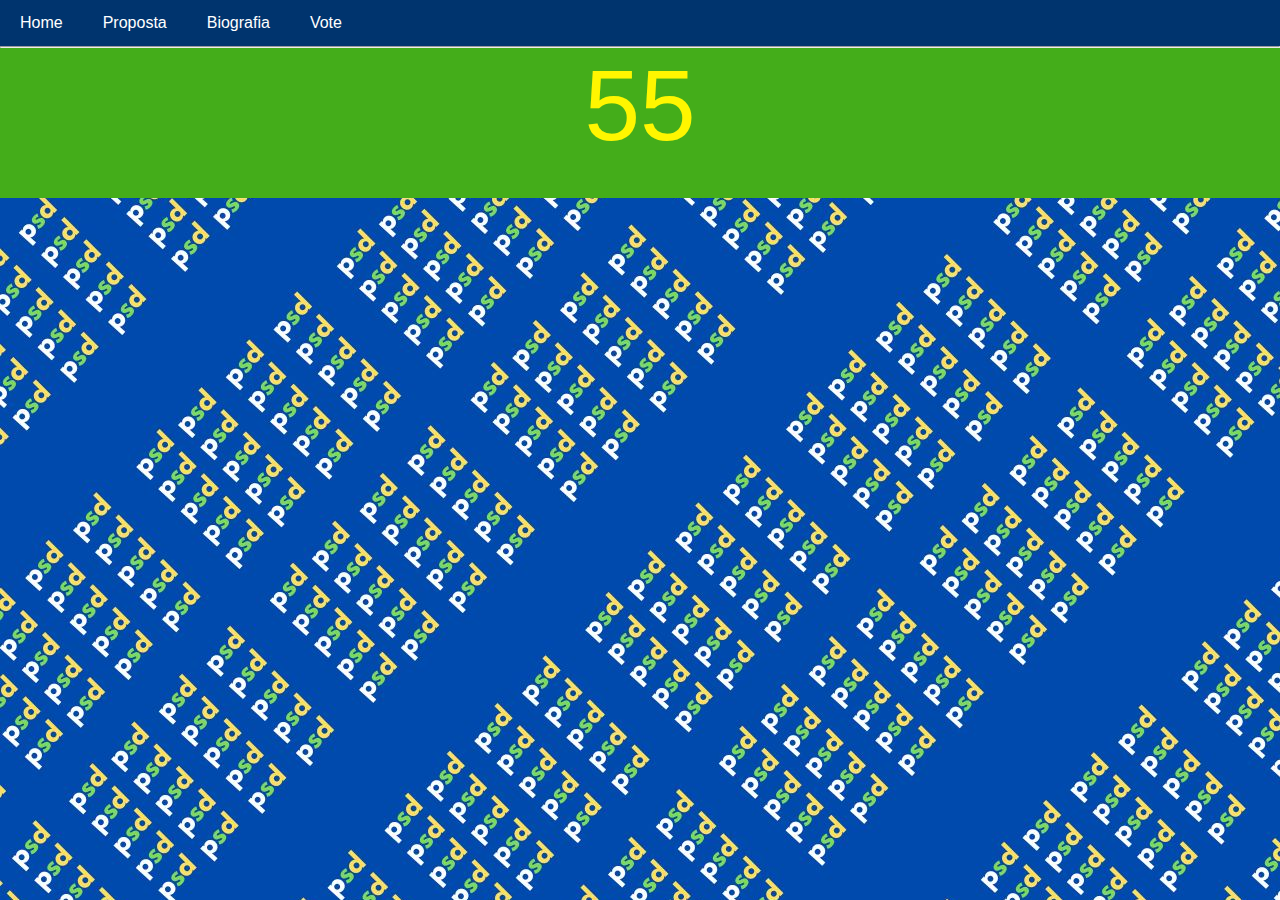
<file: Contatinho.html>
<!DOCTYPE html>
<html lang="en">
<head>
    <meta charset="UTF-8">
    <meta name="viewport" content="width=device-width, initial-scale=1.0">
    <link rel="stylesheet" href="style.css">
    <title>Contato</title>
</head>
<body>
    <div class="navbar">
        <a href="index.html">Home</a>
        <a href="servico.html">Proposta</a>
        <a href="historia.html">Biografia</a>
        <a href="Sistema_voto.html">Vote</a>
    </div>
    <hr>
    <p style="text-align:center" class="voto">
        55
    </p>
    
</body>
</html>
</file>
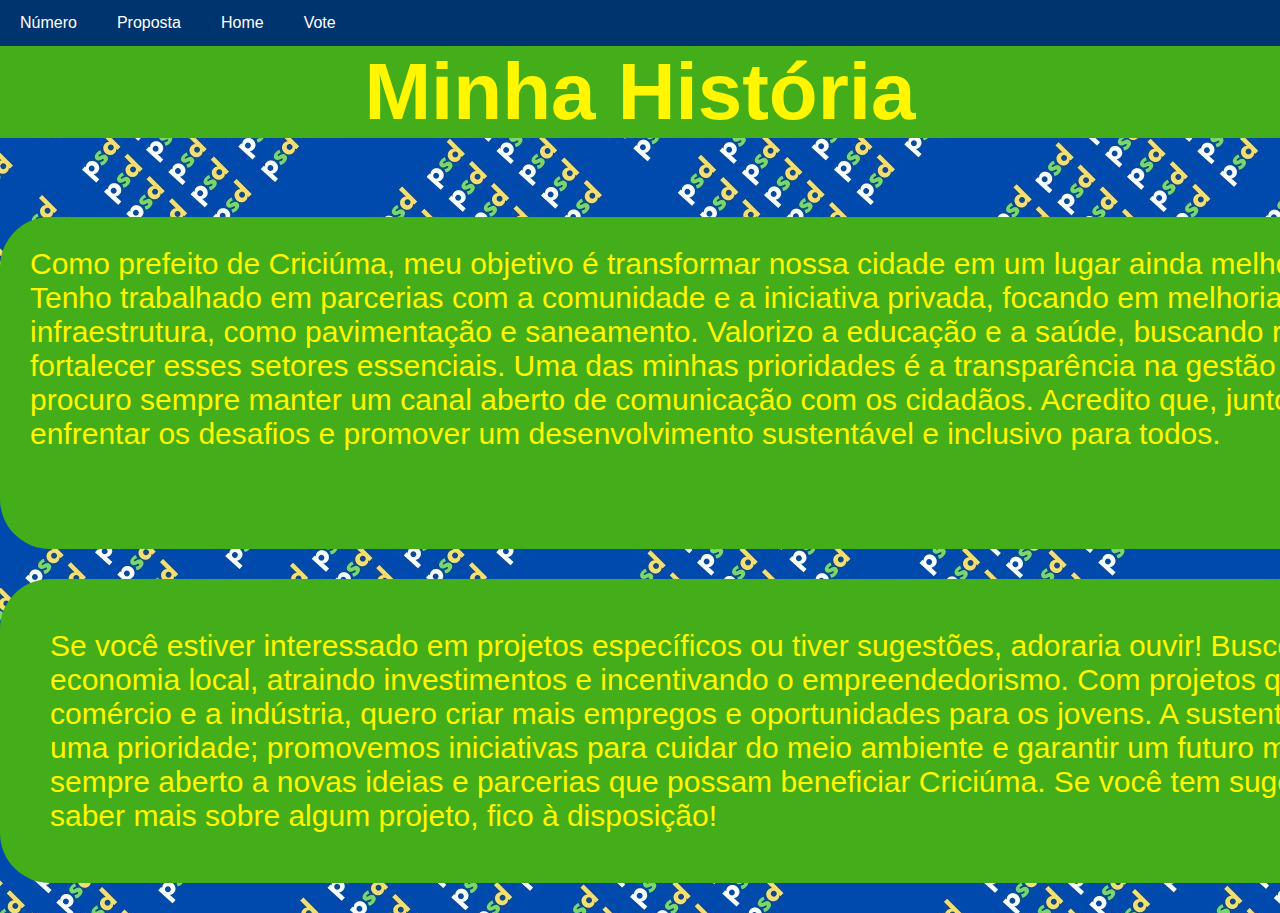
<file: historia.html>
<!DOCTYPE html>
<html lang="en">
<head>
    <meta charset="UTF-8">
    <meta name="viewport" content="width=device-width, initial-scale=1.0">
    <link rel="stylesheet" href="style.css">
    <title>Document</title>
</head>
<body>
    <div class="navbar">
        <a href="Contatinho.html">Número</a>
        <a href="servico.html">Proposta</a>
        <a href="index.html">Home</a>
        <a href="Sistema_voto.html">Vote</a>
    </div>

    <h1 class="história">Minha História</h1>
    <br>
    <br>
    <br>
    <div class="biografia">
        <p>Como prefeito de Criciúma, meu objetivo é transformar nossa cidade em um lugar ainda melhor para se viver. Tenho trabalhado em parcerias com a comunidade e a iniciativa privada, focando em melhorias na infraestrutura, como pavimentação e saneamento.

            Valorizo a educação e a saúde, buscando recursos para fortalecer esses setores essenciais.
            
            Uma das minhas prioridades é a transparência na gestão pública, então procuro sempre manter um canal aberto de comunicação com os cidadãos. Acredito que, juntos, podemos enfrentar os desafios e promover um desenvolvimento sustentável e inclusivo para todos.</p>
    <br>
    <br>      
    </div>
    <div class="biografia2">
            <p>Se você estiver interessado em projetos específicos ou tiver sugestões, adoraria ouvir!
            
            Busco fortalecer a economia local, atraindo investimentos e incentivando o empreendedorismo. Com projetos que fomentam o comércio e a indústria, quero criar mais empregos e oportunidades para os jovens.
            
            A sustentabilidade também é uma prioridade; promovemos iniciativas para cuidar do meio ambiente e garantir um futuro melhor. Estou sempre aberto a novas ideias e parcerias que possam beneficiar Criciúma. Se você tem sugestões ou quer saber mais sobre algum projeto, fico à disposição!</p>
    </div>
</body>
</html>
</file>
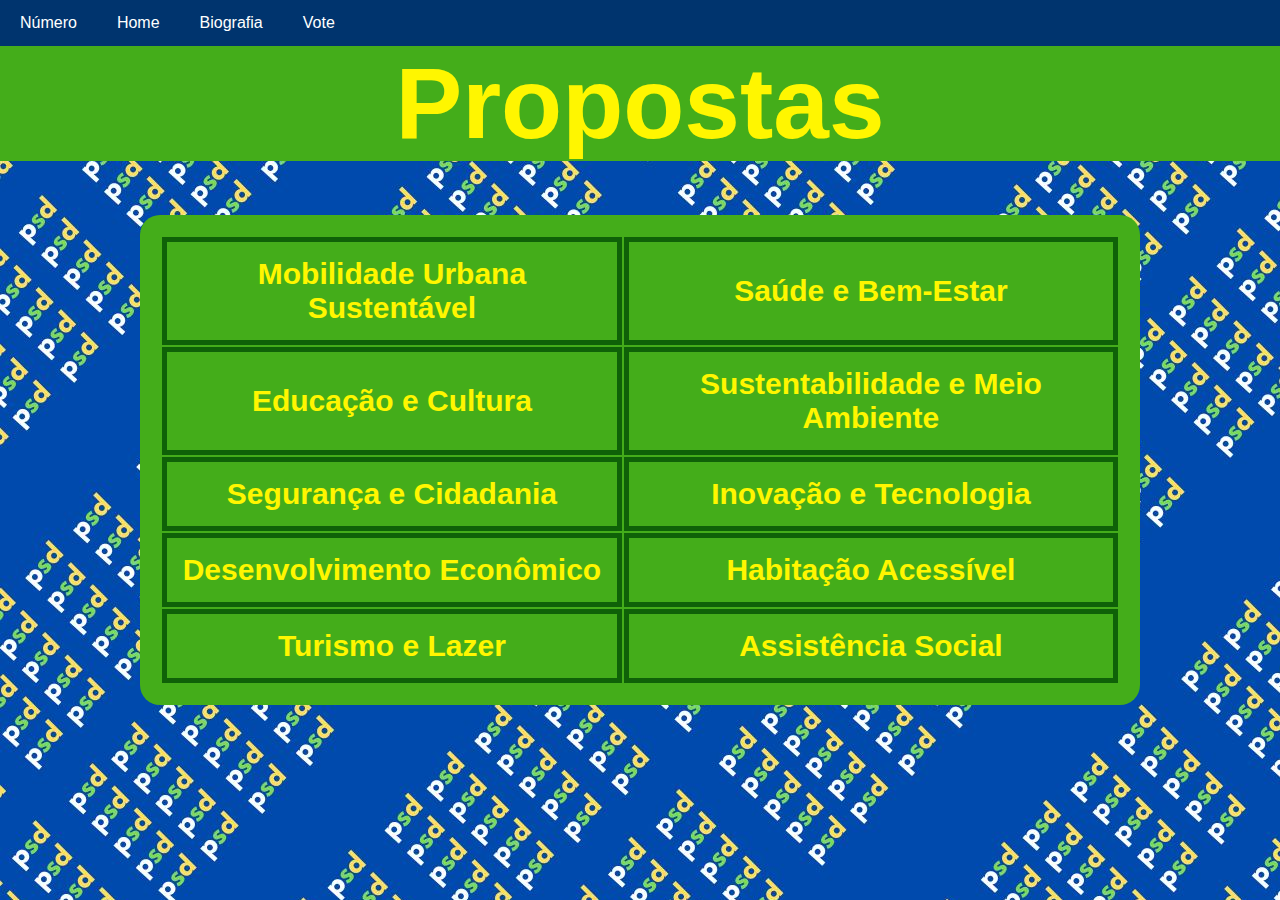
<file: servico.html>
<!DOCTYPE html>
<html lang="pt-BR">
<head>
    <meta charset="UTF-8">
    <meta name="viewport" content="width=device-width, initial-scale=1.0">
    <link rel="stylesheet" href="style.css">
    <title>Meus Serviços</title>
</head>
<body>
    <header class="navbar">
        <a href="Contatinho.html">Número</a>
        <a href="index.html">Home</a>
        <a href="historia.html">Biografia</a>
        <a href="Sistema_voto.html">Vote</a>
    </header>

    <h2 class="trabaio" style="text-align: center;">Propostas</h2>
    <br>
    <br>
    <br>


    <main>
        <table class="tabela" style="margin: 0 auto; width: auto;">
            <tr>
                <td>Mobilidade Urbana Sustentável</td>
                <td>Saúde e Bem-Estar</td>
            </tr>
            <tr>
                <td>Educação e Cultura</td>
                <td>Sustentabilidade e Meio Ambiente</td>
            </tr>
            <tr>
                <td>Segurança e Cidadania</td>
                <td>Inovação e Tecnologia</td>
            </tr>
            <tr>
                <td>Desenvolvimento Econômico</td>
                <td>Habitação Acessível</td>
            </tr>
            <tr>
                <td>Turismo e Lazer</td>
                <td>Assistência Social</td>
            </tr>
        </table>
    </main>


</body>
</html>
</file>
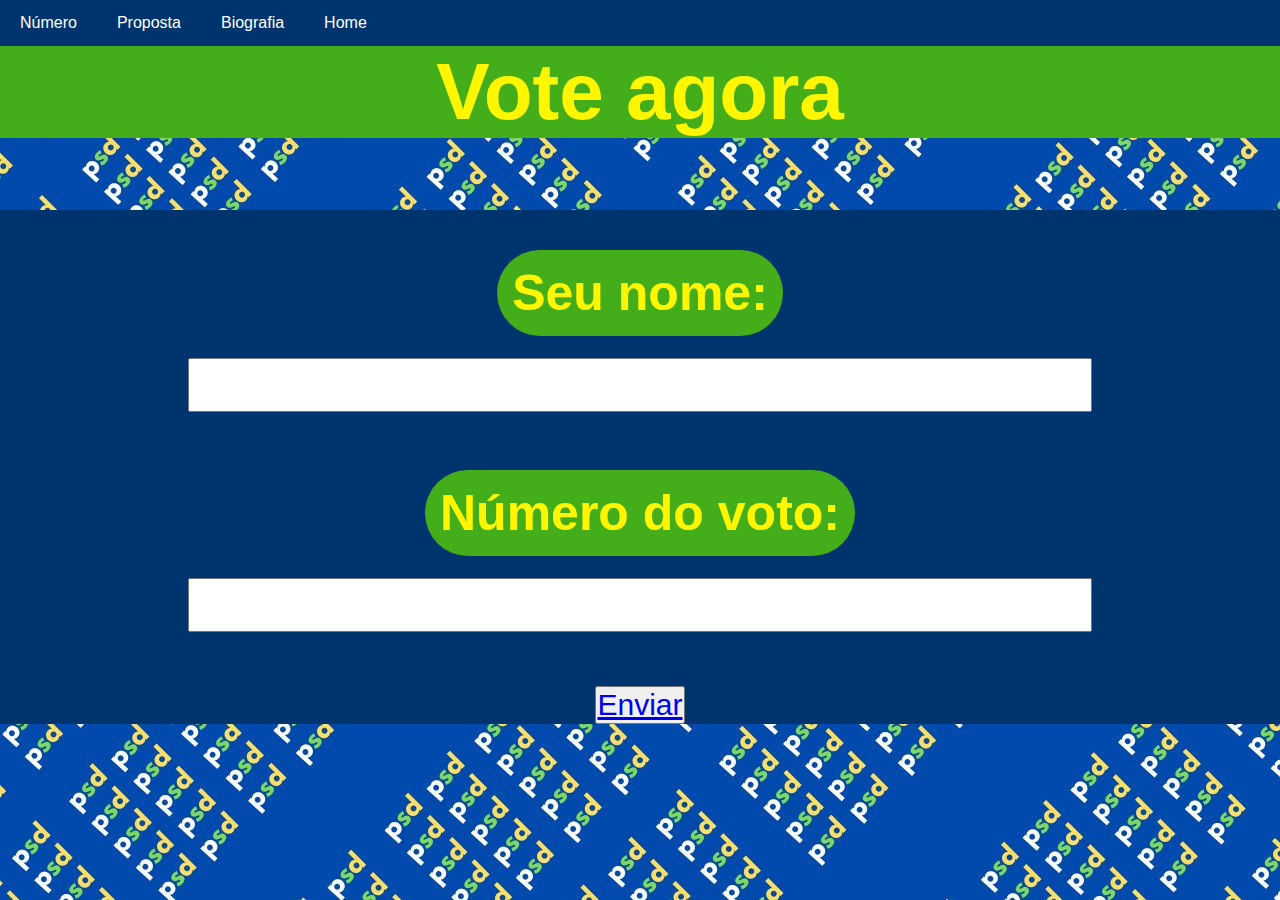
<file: Sistema_voto.html>
<!DOCTYPE html>
<html lang="en">
<head>
    <meta charset="UTF-8">
    <meta name="viewport" content="width=device-width, initial-scale=1.0">
    <link rel="stylesheet" href="style.css">
    <link rel="preconnect" href="https://fonts.googleapis.com">
    <link rel="preconnect" href="https://fonts.gstatic.com" crossorigin>
    <link href="https://fonts.googleapis.com/css2?family=Merriweather:ital,wght@0,300;0,400;0,700;0,900;1,300;1,400;1,700;1,900&display=swap" rel="stylesheet">
    <title>Document</title>
    <header class="navbar">
        <a href="Contatinho.html">Número</a>
        <a href="servico.html">Proposta</a>
        <a href="historia.html">Biografia</a>
        <a href="index.html">Home</a>
        
    </header>
</head>
<body>
    <h1  class="titulo">Vote agora</h1>
    <br>
    <br>
    <br>
    <br>
    <div class="Votacao">
    <form>

        <br>
        <br>
        <br>
        <center><label for="username" class="Nome">Seu nome:</label><br></center>
        <br>
        <br>
        <center><input type="text" id="username" name="username" class="escreva"><br></center>
        <br>
        <br>
        <br>
        <br>

        <center><label for="pwd" class="Numero_voto">Número do voto:</label><br></center>
        <br>
        <br>
        <center><input type="text" id="pwd" name="escreva2" class="escreva2"></center>
        <br>
        <br>
        <br>
        <center><button type="submit" class="botao"><a href="index.html">Enviar</a></button></center>
      </form>
    </div>
</body>
</html>
</file>
<file: style.css>
* {
    margin: 0;
    padding: 0;
}

body {
    font-family: Arial, sans-serif;
    background-image: url(PSD.jpg);
}

.navbar {
    background-color: rgb(0, 52, 110);
    overflow: hidden;
}

.navbar a {
    float: left;
    display: block;
    color: rgb(255, 255, 255);
    text-align: center;
    padding: 14px 20px;
    text-decoration: none;
}

.resumo {
    width: 900px;
    height: auto; /* Mantido como auto */
    margin: 35px auto;
    border-radius: 50px;
    color: rgb(255, 246, 0);
    background-color: rgb(68, 173, 26);
    padding: 30px;
    font-size: 30px;
}

.lindinho {
    margin: 30px auto;
    border-radius: 40px;
    width: 900px;
    height: 400px;
    border: 15px solid rgb(255, 255, 255);
}

.centro {
    display: flex;
    justify-content: center; 
    align-items: center; 
}

.voto {
    background-color: rgb(68, 173, 26);
    width: 100%; 
    max-width: 1930px; 
    height: 150px;
    font-size: 100px;
    color: rgb(255, 246, 0);
    text-align: center;
}

.nome {
    font-size: 80px;
    color: rgb(255, 246, 0);
    background-color: rgb(68, 173, 26);
}

.tabela {
    background-color: rgb(68, 173, 26);
    width: 100%; /* Alterado para 100% */
    max-width: 1000px; /* Adicionando um limite máximo */
    padding: 20px;
    border-radius: 20px;
    margin: 20px auto; 
}

td {
    border: 5px solid rgb(15, 97, 8); 
    padding: 15px;
    color: rgb(255, 246, 0);
    font-weight: bold;
    font-size: 30px;
    text-align: center;
}

tr {
    border-bottom: 1px solid black;
    color: rgb(255, 246, 0);
    font-weight: bold;
    font-size: 30px;
    text-align: center;
}

.trabaio {
    font-size: 100px;
    color: rgb(255, 246, 0);
    background-color: rgb(68, 173, 26);
    text-align: left;
}

.biografia {
    width: 1500px;
    height: auto; /* Mantido como auto */
    margin: 25px auto;
    border-radius: 50px;
    color: rgb(255, 246, 0);
    background-color: rgb(68, 173, 26);
    padding: 30px;
    font-size: 30px;
}


.história {
    font-size: 80px;
    color: rgb(255, 246, 0);
    background-color: rgb(68, 173, 26);
    text-align: center;
}

.biografia2 {
    width: 1500px;
    height: auto; /* Mantido como auto */
    margin: 30px auto;
    border-radius: 50px;
    color: rgb(255, 246, 0);
    background-color: rgb(68, 173, 26);
    padding: 50px;
    font-size: 30px;
}

.titulo {
    font-size: 80px;
    color: rgb(255, 246, 0);
    background-color: rgb(68, 173, 26);
    text-align: center;
}

.Nome {
    background-color: rgb(68, 173, 26);
    color: rgb(255, 246, 0);
    font-weight: bold;
    font-size: 50px;
    text-align: center;
    padding: 15px;
    border-radius: 50px;
}

.Numero_voto{
    background-color: rgb(68, 173, 26);
    color: rgb(255, 246, 0);
    font-weight: bold;
    font-size: 50px;
    text-align: center;
    padding: 15px;
    border-radius: 50px;
}

.Votacao{
    background-color: rgb(0,52,110);
}

.botao {
    font-size: 30px;
}

.escreva {
    font-size: 30px;
    height: 50px;
    width: 900px;
    text-align: center;
}

.escreva2 {
    font-size: 30px;
    height: 50px;
    width: 900px;
    text-align: center;
}
</file>
